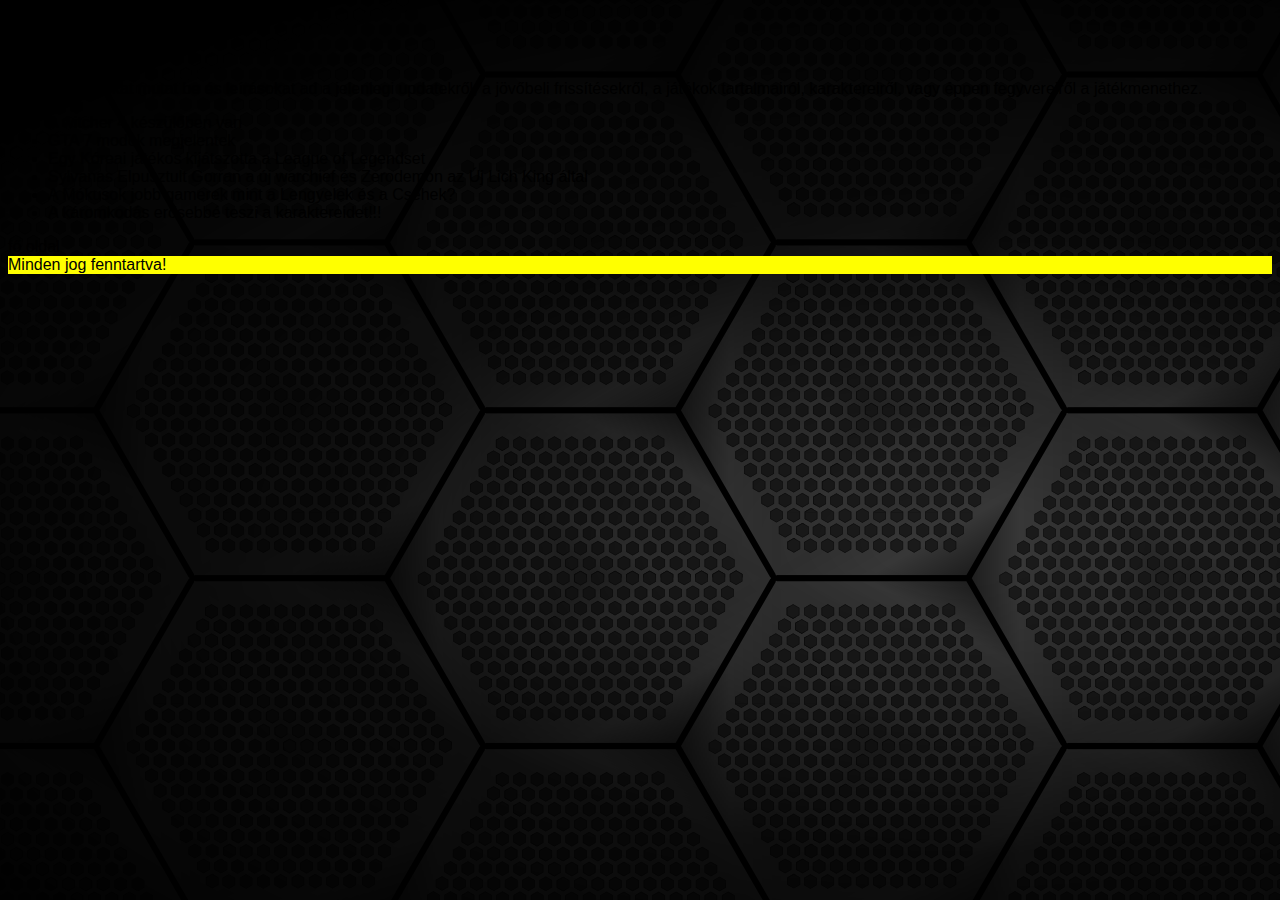
<file: index.html>
<!DOCTYPE html>
<html lang="hu">
<head>
    <meta charset="UTF-8">
    <meta name="description" content="games">
    <meta name="keywords" content="Gamer,videójaték">
    <meta name="author" content="Tar Gergő">
    <meta name="viewport" content="width=device-width, initial-scale=1.0">
    <title>Gaming</title>
    <link rel="stylesheet" href="stilus.css">
</head>
<body>
<header></header>
<main><h1>Bevezetés</h1>
    <p>Az oldal játékokat mutat be és leírásokat ad a jelenlegi updatekről, a jövőbeli frissítésekről, a játékok tartalmairól, karaktereiről, vagy éppen fegyvereiről a játékmenethez.</p>
    <ul>
        <li>A witcher 4 készülőben van</li>
        <li>GTA 7 modok megjelentek</li>
        <li>Egy Kóreai játékos kijátszotta a League of Legendset</li>
        <li>Sylvanas Elpusztult Gorran a új warchief és Zerodemon az Új Lich King által</li>
        <li>A Mókusok jobb gamerek mint a Lengyelek és a Csehek?</li>
        <li>A káromkodás erősebbé teszi a karaktereidet!!!</li>
    </ul>
<article>fő oldal</article>
<footer><i class="fa fa-copyright"></i>Minden jog fenntartva!</footer>
</main>
</body>
</html>
</file>
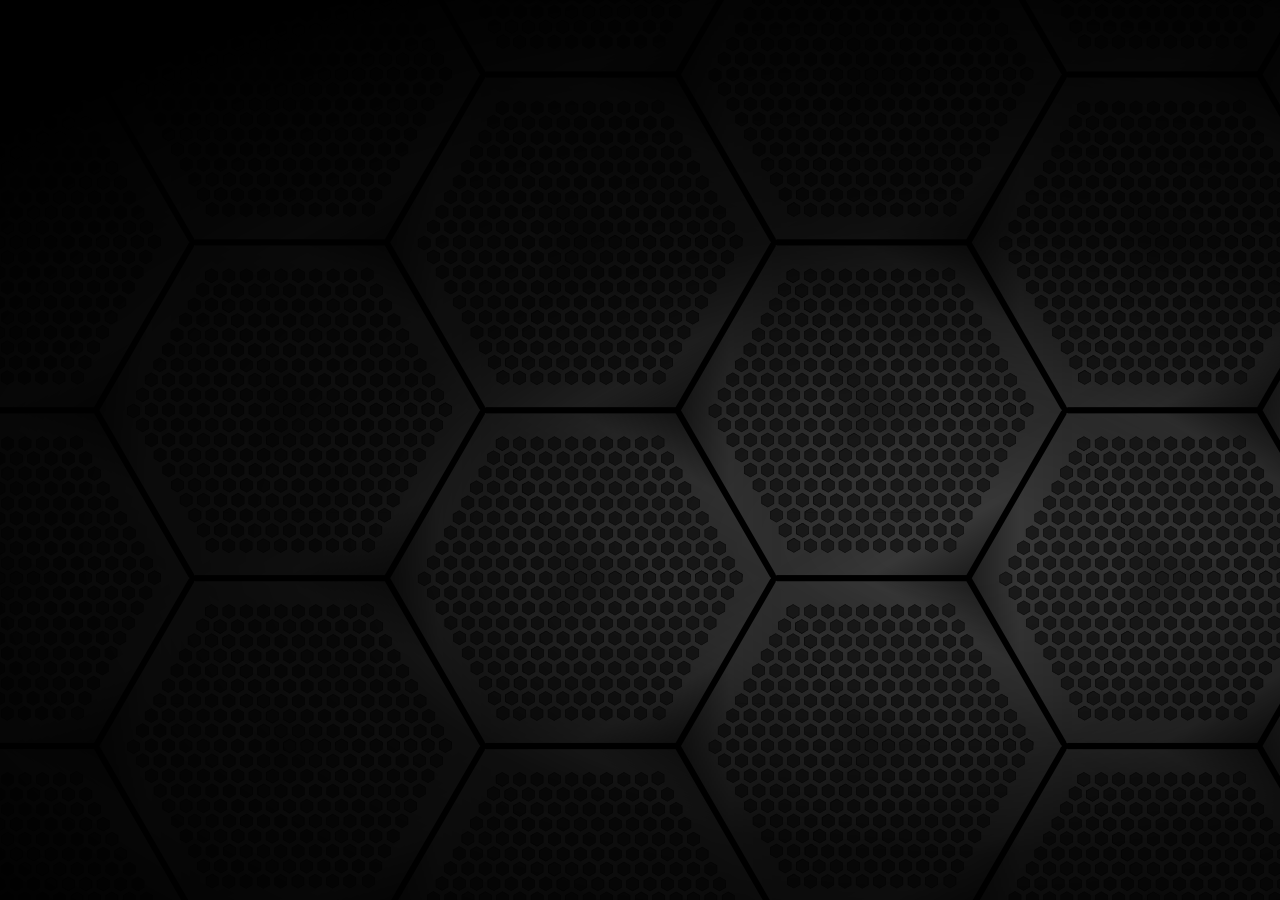
<file: tablazat.html>
<!DOCTYPE html>
<html lang="hu">
    <head>
        <meta charset="UTF-8">
        <meta name="description" content="games">
        <meta name="keywords" content="Gamer,videójaték">
        <meta name="author" content="Tar Gergő">
        <meta name="viewport" content="width=device-width, initial-scale=1.0">
        <title>Tablák</title>
        <link rel="stylesheet" href="stilus.css">
    </head>
<body>
</body>
</html>
</file>
<file: stilus.css>
.box{
    box-sizing: border-box;
}
body{
    background-image: url(D_szgjatekok/kepek/black.png);
    font-family: Arial, Verdana, sans-serif;

}
header{
    background-image: url(D_szgjatekok/kepek/game.jpg);
}
main{
    size:90%;
    align-self: center ;
}
footer{
    background-color: yellow;
}
</file>
